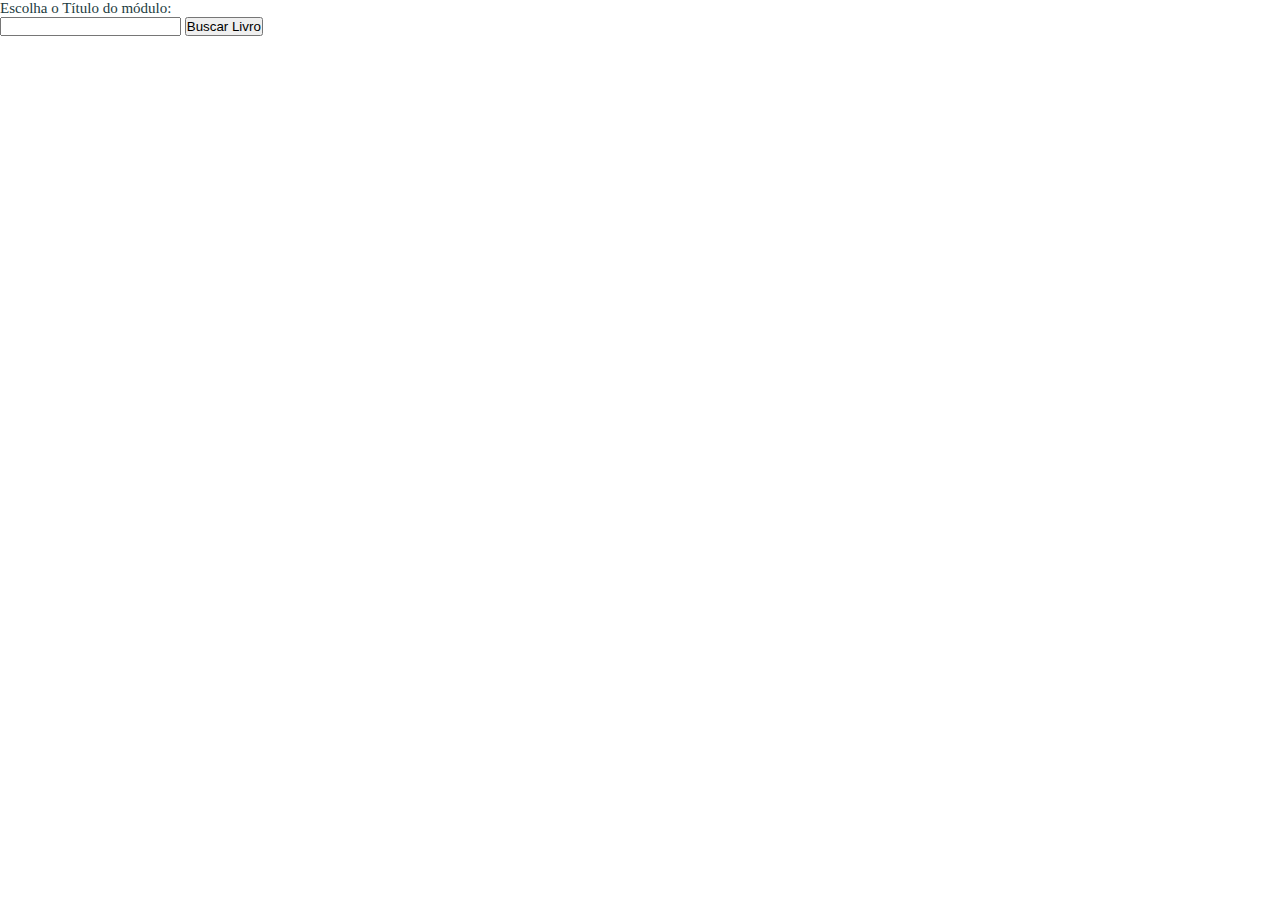
<file: WebContent/consulta.html>
<!DOCTYPE html>
<html>
<head>
<meta charset="ISO-8859-1">
<title>Consulta</title>
<link rel="stylesheet" type="text/css" href="css/estilo.css" />
</head>
<body>

<form action = 'ConsultaModulo' method='post'>
	<p>Escolha o T�tulo do m�dulo:</p>
	<input type='text' id='tituloLivro' value=""/>
	<input type="submit" value="Buscar Livro" />
</form>
</body>
</html>
</file>
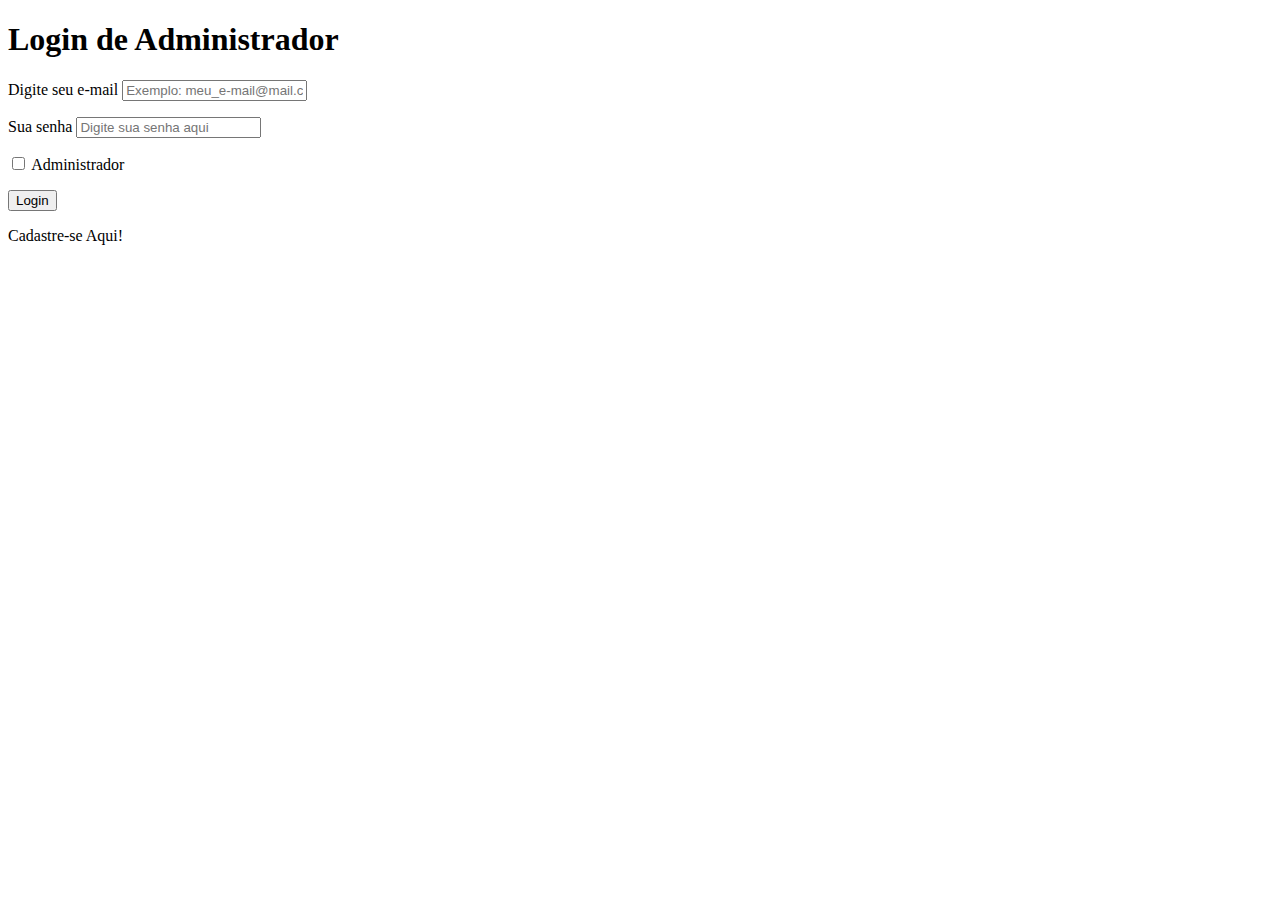
<file: WebContent/login.html>
<!DOCTYPE html>
<html>
<head>
<meta charset="ISO-8859-1">
<title>Fa�a seu login</title>
</head>
<body>
<form  action='modulo.jsp' method='post'> 
                       <h1>Login de Administrador</h1> 
                           <p> 
	                          <label for="username" class="uname" data-icon="u" > Digite seu e-mail </label>
	       <input id="nome" name="nome" type="text" placeholder="Exemplo: meu_e-mail@mail.com"/>
                         </p>
	    <p> 
  <label for="senha" class="youpasswd" data-icon="p"> Sua senha </label>
	  <input id="senha" name="senha" required="required" type="password" placeholder="Digite sua senha aqui" /> 
	     </p>
	  <p class="keeplogin"> 
		<input type="checkbox" name="loginkeeping" id="loginkeeping" value="loginkeeping" /> 
		<label for="loginkeeping">Administrador</label></p><p>
		</p>
	      <p class="login button"> 
	            <input type="submit" value="Login" /> 
					</p>
	 <p class="change_link">
				Cadastre-se
			<!--link -->Aqui!
	</p>
  </form>
</body>
</html>
</file>
<file: WebContent/css/estilo.css>
@font-face {
    font-family: 'BebasNeueRegular';
    src: url('fonts/BebasNeue-webfont.eot');
    src: url('fonts/BebasNeue-webfont.eot?#iefix') format('embedded-opentype'),
         url('fonts/BebasNeue-webfont.woff') format('woff'),
         url('fonts/BebasNeue-webfont.ttf') format('truetype'),
         url('fonts/BebasNeue-webfont.svg#BebasNeueRegular') format('svg');
    font-weight: normal;
    font-style: normal;
}
/* CSS reset */

body{
	background: url("http://static.tumblr.com/327145108e1bade396f6cf75389bd951/cvyvloo/f1Unnuvzl/tumblr_static_aenqodan1jk80scggkok4sog4.jpg"); no repeat
}

body,div,dl,dt,dd,ul,ol,li,h1,h2,h3,h4,h5,h6,pre,form,fieldset,input,textarea,p,blockquote,th,td { 
	margin:0;
	padding:0;
}
html,body {
	margin:0;
	padding:0;
	height: 100%;
}
table {
	border-collapse:collapse;
	border-spacing:0;
}
fieldset,img { 
	border:0;
}
address,caption,cite,code,dfn,th,var {
	font-style:normal;
	font-weight:normal;
}
ol,ul {
	list-style:none;
}
caption,th {
	text-align:left;
}
h1,h2,h3,h4,h5,h6 {
	font-size:100%;
	font-weight:normal;
}
q:before,q:after {
	content:'';
}
abbr,acronym { border:0;
}
article, aside, details, figcaption, figure,
footer, header, hgroup, menu, nav, section {
	display: block;
}
/* General Demo Style */
body{
	font-family: Cambria, Palatino, "Palatino Linotype", "Palatino LT STD", Georgia, serif;
	font-weight: 400;
	font-size: 15px;
	color: #1d3c41;
	overflow-y: scroll;
}
a{
	color: #333;
	text-decoration: none;
}
.container{
	width: 100%;
	height: 100%;
	position: relative;
	text-align: center;
}
.clr{
	clear: both;
}
.container > header{
	padding: 20px 30px 10px 30px;
	margin: 0px 20px 10px 20px;
	position: relative;
	display: block;
	text-shadow: 1px 1px 1px rgba(0,0,0,0.2);
    text-align: center;
}
.container > header h1{
	font-family: 'BebasNeueRegular', 'Arial Narrow', Arial, sans-serif;
	font-size: 35px;
	line-height: 35px;
	position: relative;
	font-weight: 400;
	color: rgba(26,89,120,0.9);
	text-shadow: 1px 1px 1px rgba(0,0,0,0.1);
    padding: 0px 0px 5px 0px;
}
.container > header h1 span{
	color: #7cbcd6;
	text-shadow: 0px 1px 1px rgba(255,255,255,0.8);
}
.container > header h2{
	font-size: 16px;
	font-style: italic;
	color: #2d6277;
	text-shadow: 0px 1px 1px rgba(255,255,255,0.8);
}
/* Header Style */
.codrops-top{
	line-height: 24px;
	font-size: 11px;
	background: rgba(255, 255, 255, 0.4);
	text-transform: uppercase;
	z-index: 9999;
	position: relative;
	box-shadow: 1px 0px 2px rgba(0,0,0,0.2);
}
.codrops-top a{
	padding: 0px 10px;
	letter-spacing: 1px;
	color: #333;
	text-shadow: 0px 1px 1px #fff;
	display: block;
	float: left;
}
.codrops-top a:hover{
	background: #fff;
}
.codrops-top span.right{
	float: right;
}
.codrops-top span.right a{
	float: left;
	display: block;
}
</file>
